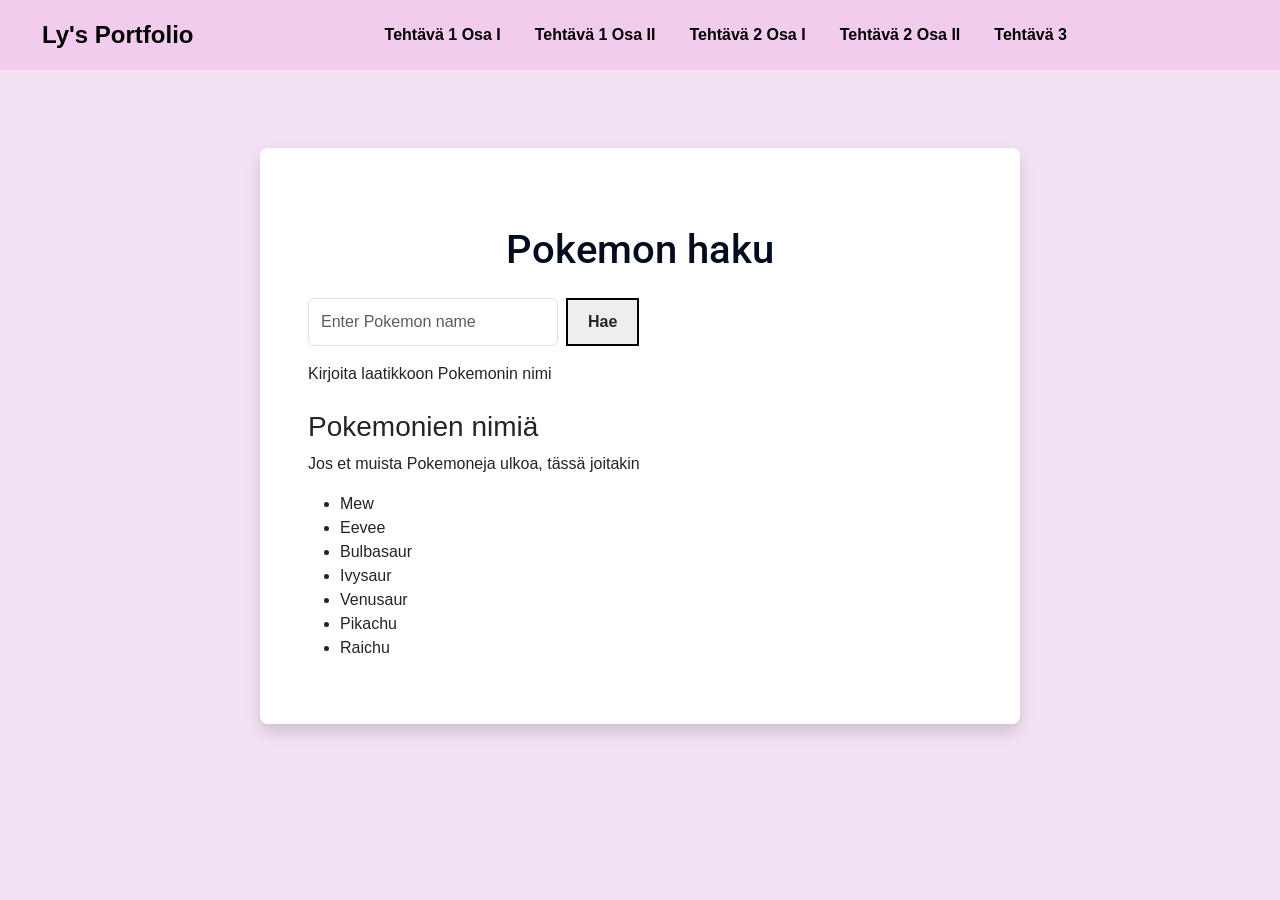
<file: JSON/pokemon.html>
<!DOCTYPE html>
<html lang="fi">

<head>
    <meta charset="UTF-8">
    <title>Pokemon haku</title>
    <link href="https://cdn.jsdelivr.net/npm/bootstrap@5.3.3/dist/css/bootstrap.min.css" rel="stylesheet">
    <link href="https://fonts.googleapis.com/css2?family=Roboto:wght@400;700&display=swap" rel="stylesheet">
    <link rel="stylesheet" href="style.css">
</head>

<body>
    <!--Navigaatiopalkki-->
    <nav class="navbar navbar-expand-lg custom-nav fixed-top">
        <div class="container-fluid">
            <a href="../index.html" class="brand-name">Ly's Portfolio</a>

            <button class="navbar-toggler" type="button" data-bs-toggle="collapse" data-bs-target="#navbarNav">
                <span class="navbar-toggler-icon"></span>
            </button>

            <div class="collapse navbar-collapse" id="navbarNav">
                <div class="central-links navbar-nav ms-auto">
                    <a href="json.html">Tehtävä 1 Osa I</a>
                    <a href="toteutus.html">Tehtävä 1 Osa II</a>
                    <a href="pokemon.html">Tehtävä 2 Osa I</a>
                    <a href="pokemon.html">Tehtävä 2 Osa II</a>
                    <a href="saa.html">Tehtävä 3</a>
                </div>
            </div>
        </div>
    </nav>
    <!--Pokemon-tietojen haku ja näyttäminen-->
    <div class="container mt-5">
        <div class="row justify-content-center">
            <div class="col-md-8 bg-white shadow p-5 poke-card">
                <h1>Pokemon haku</h1>

                <div class="d-flex gap-2 mt-4 mb-2">
                    <input type="text" id="pokemonName" class="form-control" style="width: 250px;"
                        placeholder="Enter Pokemon name">
                    <button class="btn btn-poke" onclick="poke()">Hae</button>
                </div>

                <div id="nappi_alue" class="mt-3"></div>

                <div id="nimi" class="mt-2 mb-4">Kirjoita laatikkoon Pokemonin nimi</div>

                <div id="vastaus_pokemon">
                    <h3>Pokemonien nimiä</h3>
                    <p>Jos et muista Pokemoneja ulkoa, tässä joitakin</p>
                    <ul>
                        <li>Mew</li>
                        <li>Eevee</li>
                        <li>Bulbasaur</li>
                        <li>Ivysaur</li>
                        <li>Venusaur</li>
                        <li>Pikachu</li>
                        <li>Raichu</li>
                    </ul>
                </div>

                <div id="kuva2" class="mt-3"></div>
            </div>
        </div>
    </div>
    <!--Bootstrap ja oma logiikka-->
    <script src="https://cdn.jsdelivr.net/npm/bootstrap@5.3.3/dist/js/bootstrap.bundle.min.js"></script>
    <script src="script.js"></script>
</body>

</html>
</file>
<file: JSON/style.css>
/*Kaikille sivuille*/
body {
    background-color: rgb(243, 226, 243);
    font-family: sans-serif;
    margin: 0;
    padding-top: 100px;
    overflow-x: hidden;
}

/* NAVIGAATIOPALKKI  */
.custom-nav {
    background-color: #ec99dd4a;
    padding: 15px 30px;
    
    min-height: 60px;
}

/* Portfolio */
.brand-name {
    position: relative !important; 
    float: left; 
    padding-right: 20px; 
    color: #000000 !important;
    font-weight: 700 !important;
    font-size: 1.5rem;
    text-decoration: none;
    white-space: nowrap; 
}

/* Tehtävä-linkit */
.central-links {
    justify-content: center;
    display: flex;
    gap: 10px;
    flex-grow: 1;
}

/* Linkkien tyyli */
.central-links a {
    color: #000 !important;
    font-weight: 700;
    text-decoration: none;
    padding: 8px 12px;
    white-space: nowrap; 
}

.central-links a:hover {
    background-color: rgba(255, 255, 255, 0.4);
    transform: translateY(-2px);
}

@media (max-width: 991px) {
    .navbar-collapse {
        background-color: #f7caeb; 
        padding: 20px;
        border-radius: 10px;
        margin-top: 10px;
    }

    .central-links {
        flex-direction: column; 
        text-align: center;
    }
}

/* Pääotsikko (h1) */
h1 {
    font-family: 'Roboto', sans-serif;
    color: rgb(3, 12, 31);
    text-align: center;
    margin-top: 30px;
}

/* TEHTÄVÄ 1: JSON (json.html & toteutus.html)*/
.container-custom {
    max-width: 900px;
    margin: auto;
    padding: 20px;
    padding-bottom: 100px;
}

.hero-img {
    width: 100%;
    height: auto;
    display: block;
    margin: auto;
}

.opintojakso-info {
    text-align: center;
    margin: 40px 0;
    line-height: 1.8;
}

.aihe-row {
    display: block;
    margin-bottom: 10px;
}

.aihe-title {
    font-weight: bold;
    margin-right: 10px;
}

.aihe-link {
    color: blue;
    text-decoration: underline;
}

/* TEHTÄVÄ 2: POKEMON (pokemon.html) */
/* Hakupainike */
.btn-poke {
    border: 2px solid black;
    background: #eee;
    font-weight: bold;
    border-radius: 0;
    padding: 10px 20px;
}

.btn-poke:hover {
    background: #ddd;
}

/* Pokemon-kortin tyylit */
.poke-card {
    text-align: left;
    background-color: white;
    border-radius: 8px;
}

/* Hakukenttä */
#pokemonName {
    width: 250px;
}

/* Pokemon-kuva */
#kuva2 img {
    max-width: 200px;
    display: block;
    margin: 20px 0;
}

/* TEHTÄVÄ 3: SÄÄ (saa.html) */
/* Sää-kortin tyylit*/
#saa-vastaus {
    background-color: rgb(243, 246, 248);
    border: 2px solid #acc2e1;
    padding: 40px;
    width: 100%;
    max-width: 500px;
    margin: 40px auto;
    text-align: left;
    border-radius: 20px;
}

/* Tekstit */
#saa-vastaus p {
    font-size: 1.4rem;
    font-weight: bold;
    margin-bottom: 15px;
}

.saa-label {
    font-size: 1.8rem;
    font-weight: bold;
    margin-right: 6px;
}

/* Sää-kuvake */
#saa-vastaus img {
    display: block;
    margin: 20px auto;
    background: #eee;
    border-radius: 50%;
    width: 120px;
}

/* Aikaleima */
.aika {
    font-size: 1.2rem;
    color: rgb(81, 77, 77);
    margin-top: 10px;
    padding-top: 10px;
    padding-bottom: 15px;
}
</file>
